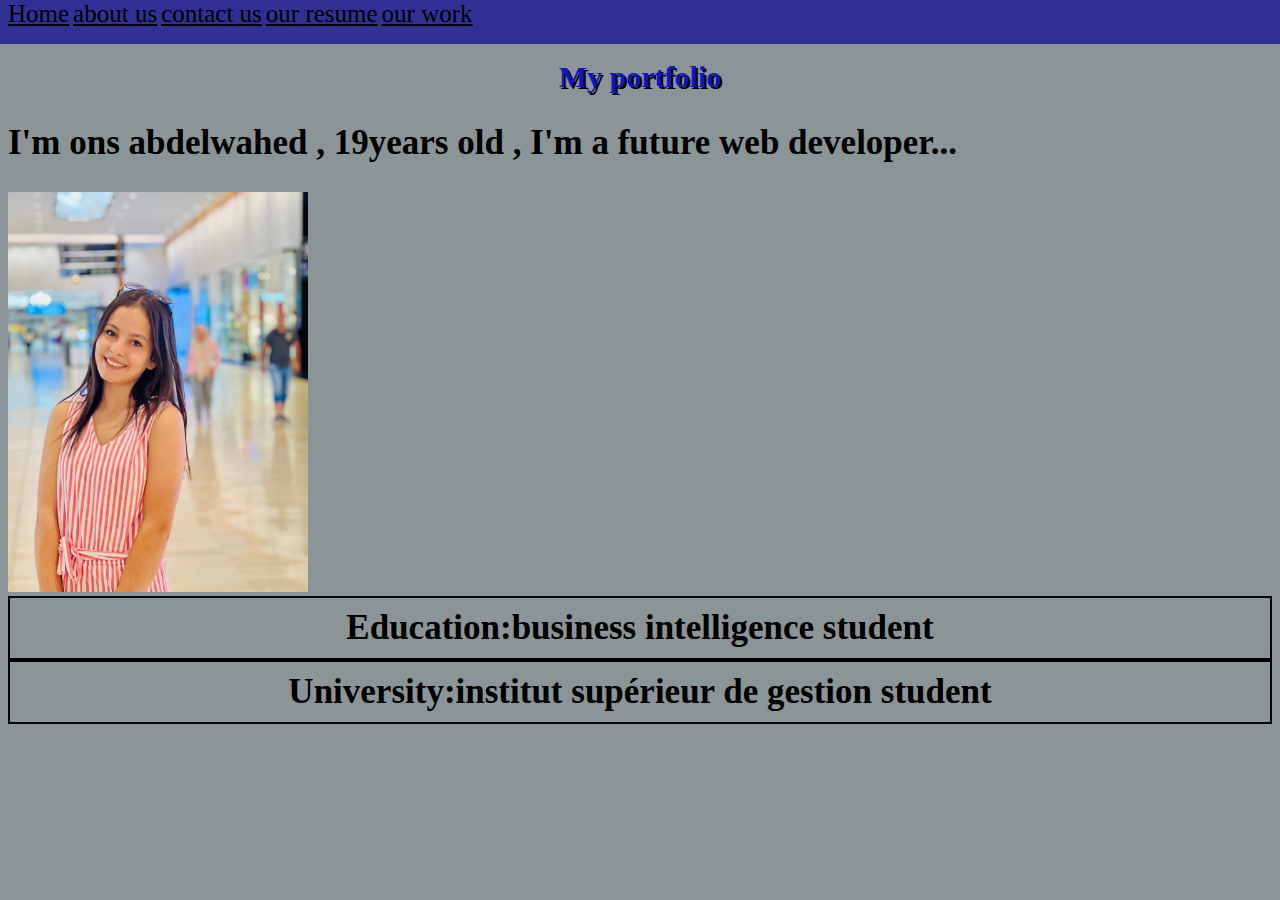
<file: index.html>
<!DOCTYPE html>
<html lang="en">
<head>
    <meta charset="UTF-8">
    <link rel="stylesheet" href="./style.css" />
    <meta name="viewport" content="width=device-width, initial-scale=1.0">
    <title>test</title>
</head>
<body>
    <!--Navbar creation -->
    <nav>   
        <a href="./">Home</a>
        <a href="./about.html">about us</a>
        <a href="./contact.html"> contact us</a>
        <a href="./resume.html"> our resume</a>
        <a href="./work.html">our work</a>
    </nav>
     <!-- Header -->
      <header>
        <h1>My portfolio</h1>
        <h2>I'm ons abdelwahed , 19years old , I'm a future web developer...</h2>
        <img src="IMG1.jpg" alt=" my photo">
      </header>
      <!-- section creation  -->
       <section>
        <h3>Education:business intelligence student</h3>
        <h4>University:institut supérieur de gestion student </h4>
       </section>
</body>
</html>
</file>
<file: style.css>
body {
  background-color: rgb(139, 148, 150);
}
nav {
  position: fixed;
  top: 0;
  width: 100%;
}
nav {
  padding: 25px 50px 75px;
}
a{color:rgb(0, 0, 0);font-size:25px}
nav{
  margin-top: 50px;
  margin-bottom: 10px;
  margin-right:10px;
  margin-left:10px;
}
nav{
  margin-bottom: 10px;
}
nav{
  background: rgb(48, 48, 148);
  margin: -1rem -1rem 1rem -1rem;
  padding: 1rem;
}
h1{
  color:rgb(16, 22, 190);
  font-family: roboto;
  text-align: center;
}
h1{
font-size: 30px
}
h1 {
text-shadow: 2px 2px rgb(0, 0, 0);
}

h1{
margin: 60px 0 0 0;
}
h2{
  font-size: 35px
}
h3{
  font-size: 35px
}
h3{
  border: 2px solid black;
  outline: #0000FF; solid 7px;
  margin: auto;  
  padding:10px;
  text-align: center;
}
h4{
  font-size: 35px
}
h4{
  border: 2px solid black;
  outline: #0000FF; solid 7px;
  margin: auto;  
  padding:10px;
  text-align: center;
}
 img{
  height:400px;
  width:300px ;
 }
</file>
